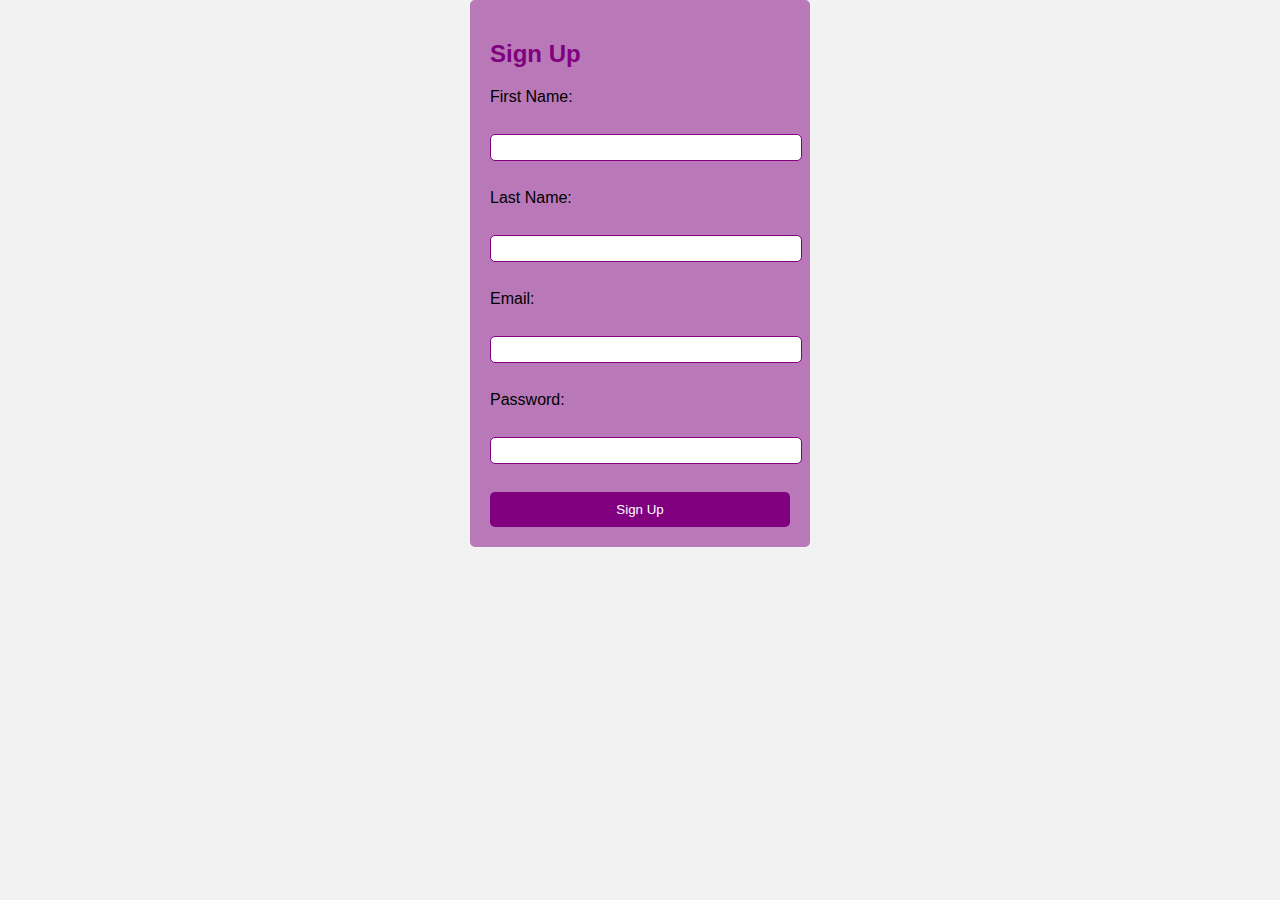
<file: signup.html>
<!DOCTYPE html>
<html>
<head>
	<title>Sign Up</title>
	<link rel="stylesheet" type="text/css" href="style.css">
</head>
<body>
	<div class="signup-form">
		<h2>Sign Up</h2>
		<form action="submit.php" method="post">
			<label for="fname">First Name:</label><br>
			<input type="text" id="fname" name="fname" required><br>
			<label for="lname">Last Name:</label><br>
			<input type="text" id="lname" name="lname" required><br>
			<label for="email">Email:</label><br>
			<input type="email" id="email" name="email" required><br>
			<label for="password">Password:</label><br>
			<input type="password" id="password" name="password" required><br>
			<input type="submit" value="Sign Up">
		</form>
	</div>
</body>
</html>
</file>
<file: style.css>
body {
	background-color: #8E4585;
	margin: 0;
	padding: 0;
}

header {
	background-color: #6A1B9A;
	color: #FFFFFF;
	padding: 1rem;
	text-align: center;
}

header nav {
	float: left;
}

header nav ul {
	list-style-type: none;
	padding: 0;
	margin: 0;
}

header nav li {
	display: inline;
	margin-right: 1rem;
}

header nav a {
	color: #FFFFFF;
	text-decoration: none;
}

header nav a:hover {
	color: #8E4585;
}

header h1 {
	margin: 0;
}

main {
	position: relative;
}

main img {
	width: 100%;
	height: auto;
}

.content {
	position: absolute;
	top: 50%;
	left: 50%;
	transform: translate(-50%, -50%);
	color: #FFFFFF;
	text-align: center;
	padding: 2rem;
	background-color: rgba(0, 0, 0, 0.5);
	width: 80%;
}

.content h2 {
	margin-top: 0;
	margin-bottom: 1rem;
}

.button {
	background-color: #6A1B9A;
	color: #FFFFFF;
	padding: 0.5rem 1rem;
	text-decoration: none;
	border-radius: 5px;
	margin-top: 2rem;
	display: inline-block;
}

.button:hover {
	background-color: #8E4585;
}
  
  h1, h2 {
    color: #6a0dad;
  }
  
  p {
    color: #333;
  }
  
  .image-container {
    display: flex;
    justify-content: center;
    margin-bottom: 20px;
  }
  
  .image-container img {
    max-width: 100%;
    height: auto;
    border-radius: 50%;
    border: 5px solid #6a0dad;
  }

  body {
	background-color: #F2F2F2;
	margin: 0;
	padding: 0;
}

.gallery {
	display: flex;
	flex-wrap: wrap;
	justify-content: center;
	margin: 2rem;
}

.gallery img {
	width: 30%;
	margin: 1%;
	border-radius: 5px;
	box-shadow: 0 2px 4px rgba(0, 0, 0, 0.1);
}

@media (max-width: 768px) {
	.gallery img {
		width: 45%;
	}
}

@media (max-width: 480px) {
	.gallery img {
		width: 90%;
	}
}

body {
	font-family: Arial, sans-serif;
}

.signup-form {
	width: 300px;
	margin: 0 auto;
	padding: 20px;
	background-color: rgba(128, 0, 128, 0.5);
	border-radius: 5px;
}

.signup-form h2 {
	color: purple;
}

.signup-form label {
	display: block;
	margin-bottom: 10px;
}

.signup-form input[type="text"],
.signup-form input[type="email"],
.signup-form input[type="password"] {
	display: block;
	width: 100%;
	margin-bottom: 10px;
	padding: 5px;
	border-radius: 5px;
	border: 1px solid purple;
}

.signup-form input[type="submit"] {
	display: block;
	width: 100%;
	padding: 10px;
	border-radius: 5px;
	background-color: purple;
	color: white;
	border: none;
}

footer {
    height: 150px;
  }
  
  .social-media {
    text-align: center;
  }
  
  .social-media li {
    display: inline;
  }
  
  .social-media i {
    font-size: 160%;
    margin: 1%;
    padding: 5%;
    color: rgb(174, 2, 174);
  }
  

@media screen and (max-width: 600px) {
    header {
      flex-direction: column;
    }
  
    header h1 {
      text-align: center;
    }
  
    header nav {
      display: flex;
      flex-direction: column;
      align-items: center;
    }
  
    header nav ul {
      flex-direction: column;
      list-style: none;
      padding: 0;
    }
  
    header nav li {
      margin-bottom: 10px;
    }
  
    header nav a {
      padding: 5px;
    }
  
    main {
      display: flex;
      flex-direction: column;
      align-items: center;
    }
  
    main img {
      width: 100%;
      height: auto;
    }
  
    .content {
      width: 100%;
      padding: 20px;
    }
  
    .button {
      display: block;
      width: 50%;
    }
  }
</file>
